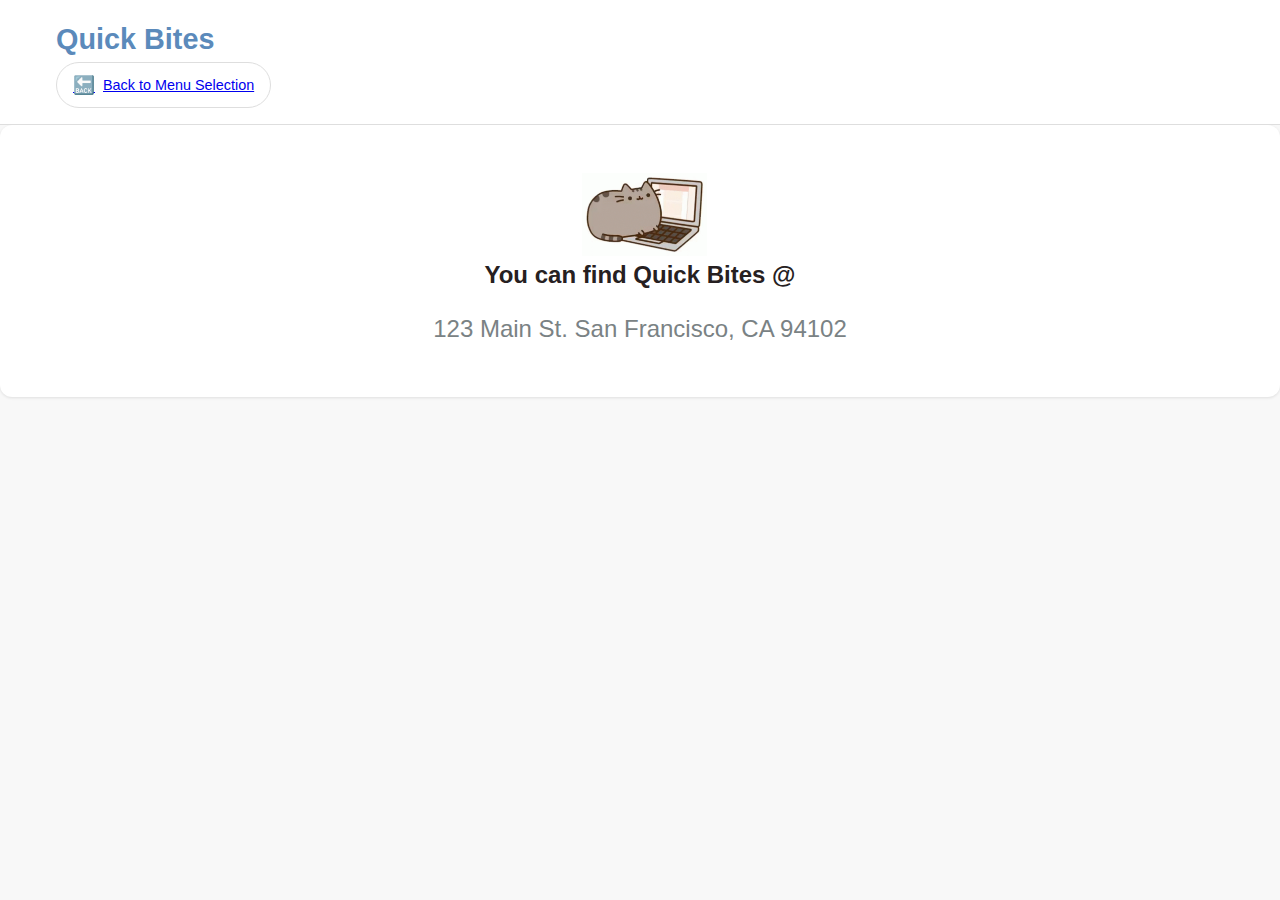
<file: location.html>
<!DOCTYPE html>
<html lang="en">
<head>
    <meta charset="UTF-8">
    <meta name="viewport" content="width=device-width, initial-scale=1.0">
    <title> Quick Bites - Location </title>
    <link rel="stylesheet" href="css/styles.css">
</head>
<body class="dashboard-page">
    <header class = "main-header">
        <div class="header-content">
            <h1 class="logo"> Quick Bites </h1>
        </div>
        <nav class="header-content">
            <a href="dashboard.html" class="nav-btn">
                <span class="icon">🔙</span>
                <span class="nav-text">Back to Menu Selection</span>
            </a>
        </nav>
    </header>

    <main class="main-content" style="text-align:center; padding:3rem;">
        <img src="images/typingcat.gif" alt="Typing Cat" class="login-icon">
        <h2>You can find Quick Bites @</h2>
        <p id="location-address" style="font-size:1.5rem; margin-top:1rem; color:oklch(60% 0.01 220);"> 123 Main St. San Francisco, CA 94102</p>
        </p>
    </main>

    <script>
        //pull address from localStorage
        const saved = localStorage.getItem('qb_location');
        const displaay = document.getElementById('location-address');
        display.textContent = saved || "Dungeon?";
    </script>
</body>
</file>
<file: css/styles.css>
* {
    margin: 0;
    padding: 0;
    box-sizing: border-box;
  }
  
  body {
    font-family: 'Inter', -apple-system, BlinkMacSystemFont, sans-serif;
    line-height: 1.6;
    color: oklch(25% 0.01 0); 
  }
  
  /* LOGIN PAGE STYLES */
  .login-page {
    min-height: 100vh;
    background: linear-gradient(135deg, oklch(65% 0.13 264) 0%, oklch(55% 0.12 298) 100%);
  }
  
  .login-container {
    display: flex;
    min-height: 100vh;
  }

  .login-icon {
    width: 125px;
    height: auto;
    margin-left: 0.5rem;
    vertical-align: middle;
    display: inline-block; 
  }
  
  .login-form-section {
    flex: 1;
    display: flex;
    align-items: center;
    justify-content: center;
    padding: 2rem;
    background: oklch(100% 0 0); 
  }
  
  .login-form-wrapper {
    width: 100%;
    max-width: 400px;
  }
  
  .page-title {
    font-size: 2.5rem;
    font-weight: 700;
    color: oklch(25% 0.01 220);  
    margin-bottom: 0.5rem;
  }
  
  .welcome-text {
    font-size: 1.25rem;
    font-weight:500;
    color: oklch(37% 0.01 220);  
    margin-bottom: 0.5rem;
  }
  
  .form-description {
    color: oklch(48% 0.01 220);  
    margin-bottom: 2rem;
  }
  
  .form-group {
    margin-bottom: 1.5rem;
  }
  
  .form-label {
    display: block;
    font-weight: 500;
    color: oklch(30% 0.01 220); 
    margin-bottom: 0.5rem;
  }
  
  .form-input {
    width: 100%;
    padding: 0.75rem 1rem;
    border: 2px solid oklch(90% 0 0); 
    border-radius: 0.5rem;
    font-size: 1rem;
    transition: all 0.2s;
  }
  
  .form-input:focus {
    outline: none;
    border-color: oklch(62% 0.09 250); 
    box-shadow: 0 0 0 3px oklch(62% 0.09 250 / 0.1);
  }
  
  .form-actions {
    display: flex;
    gap: 1rem;
    margin-top: 2rem;
  }
  
  .btn {
    padding: 0.75rem 1.5rem;
    border-radius: 0.5rem;
    font-weight: 600;
    cursor: pointer;
    transition: all 0.2s;
    border: none;
    text-decoration: none;
    display: inline-flex;
    align-items: center;
    justify-content: center;
  }
  
  .btn-primary {
    background: oklch(62% 0.09 250); 
    color: oklch(100% 0 0);  /* white */
    flex: 1;
  }
  
  .btn-primary:hover {
    background: oklch(55% 0.12 250);  
    transform: translateY(-1px);
  }
  
  .btn-secondary {
    background: oklch(96% 0 0);  
    color: oklch(30% 0.01 220);  
    border: 1px solid oklch(82% 0 0);  
  }
  
  .btn-secondary:hover {
    background: oklch(90% 0 0);  
  }
  
  .login-image-section {
    flex: 1;
    background-image: url('images/login-page-image.jpeg');
    background-repeat: repeat;
    background-size: 200px 150px;
    display: flex;
    justify-content: center;
    align-items: center;
    opacity: 0.8;
    overflow: hidden;
}
  
  /* DASHBOARD PAGE STYLES */
  .dashboard-page {
    background: oklch(98% 0 0);  
    min-height: 100vh;
  }
  
  .main-header {
    background: oklch(100% 0 0); 
    border-bottom: 1px solid oklch(90% 0 0);  
    padding: 1rem 0;
    position: sticky;
    top: 0;
    z-index: 50;
  }
  
  .header-content {
    max-width: 1200px;
    margin: 0 auto;
    padding: 0 1rem;
    display: flex;
    align-items: center;
    justify-content: space-between;
  }
  
  .logo {
    font-size: 1.8rem;
    font-weight: 700;
    color: oklch(62% 0.09 250); 
    margin: 0;
  }
  
  .header-nav {
    display: flex;
    gap: 1rem;
    align-items: center;
  }
  
  .nav-btn {
    display: flex;
    align-items: center;
    gap: 0.5rem;
    padding: 0.5rem 1rem;
    background: oklch(100% 0 0);  
    border: 1px solid oklch(90% 0 0);  
    border-radius: 2rem;
    cursor: pointer;
    transition: all 0.2s;
    font-size: 0.9rem;
  }
  
  .nav-btn:hover {
    background: oklch(96% 0 0);  
    border-color: oklch(62% 0.09 250);  
  }
  
  .nav-btn .icon {
    font-size: 1.1rem;
  }
  
  .logout-btn {
    background: oklch(62% 0.20 22); 
    color: oklch(100% 0 0);  
    border: none;
    padding: 0.5rem 1rem;
    border-radius: 0.25rem;
    cursor: pointer;
    transition: background 0.2s;
  }
  
  .logout-btn:hover {
    background: oklch(55% 0.22 22);  
  }
  
  .main-layout {
    max-width: 1200px;
    margin: 0 auto;
    padding: 2rem 1rem;
    display: grid;
    grid-template-columns: 1fr 200px; 
    gap: 2rem;
  }
  
  .sidebar {
    background: oklch(100% 0 0);  
    border-radius: 0.75rem;
    padding: 1.5rem;
    height: fit-content;
    box-shadow: 0 1px 3px oklch(0% 0 0 / 0.1);
  }
  
  .sidebar-nav-list {
    list-style: none;
  }
  
  .sidebar-nav-link {
    display: block;
    padding: 0.75rem 0;
    color: oklch(48% 0.01 220); 
    text-decoration: none;
    border-bottom: 1px solid oklch(96% 0 0);  
  }
  
  .sidebar-nav-link:hover {
    color: oklch(62% 0.09 250); 
  }
  
  .main-content {
    background: oklch(100% 0 0);  
    border-radius: 0.75rem;
    padding: 2rem;
    box-shadow: 0 1px 3px oklch(0% 0 0 / 0.1);
  }
  
  .category-title {
    font-size: 2rem;
    font-weight: 700;
    color: oklch(25% 0.01 220); 
    margin-bottom: 2rem;
  }
  
  .food-items-grid {
    display: grid;
    grid-template-columns: repeat(auto-fill, minmax(280px, 1fr));
    gap: 2rem;
  }
  
  .food-item-card {
    background: oklch(100% 0 0); 
    border-radius: 1rem;
    overflow: hidden;
    box-shadow: 0 4px 6px oklch(0% 0 0 / 0.1);
    transition: all 0.3s;
    position: relative;
  }
  
  .food-item-card:hover {
    transform: translateY(-4px);
    box-shadow: 0 8px 25px oklch(0% 0 0 / 0.15);
  }
  
  .food-image-container {
    position: relative;
    height: 200px;
    overflow: hidden;
  }
  
  .food-image {
    width: 100%;
    height: 100%;
    object-fit: cover;
  }
  
  .favorite-btn {
    position: absolute;
    top: 1rem;
    right: 1rem;
    background: oklch(100% 0 0 / 0.9);
    border: none;
    border-radius: 50%;
    width: 40px;
    height: 40px;
    cursor: pointer;
    transition: all 0.2s;
  }
  
  .favorite-btn:hover {
    background: oklch(100% 0 0);  
    transform: scale(1.1);
  }
  
  .heart-icon {
    font-size: 1.2rem;
    color: oklch(62% 0.20 22);  
  }
  
  .rating-badge {
    position: absolute;
    top: 1rem;
    left: 1rem;
    background: oklch(0% 0 0 / 0.8);
    color: oklch(100% 0 0);  
    padding: 0.25rem 0.75rem;
    border-radius: 1rem;
    display: flex;
    align-items: center;
    gap: 0.25rem;
    font-size: 0.875rem;
  }
  
  .stars {
    color: oklch(78% 0.13 80); 
  }
  
  .food-info {
    padding: 1.5rem;
  }
  
  .food-name {
    font-size: 1.25rem;
    font-weight: 600;
    color: oklch(25% 0.01 220); 
    margin-bottom: 0.5rem;
  }
  
  .food-price {
    font-size: 1.1rem;
    font-weight: 600;
    color: oklch(62% 0.09 250);  
    margin-bottom: 1rem;
  }
  
  .add-to-cart-btn {
    width: 100%;
    background: oklch(62% 0.09 250);  
    color: oklch(100% 0 0);  
    border: none;
    padding: 0.75rem;
    border-radius: 0.5rem;
    font-weight: 600;
    cursor: pointer;
    transition: all 0.2s;
  }
  
  .add-to-cart-btn:hover {
    background: oklch(55% 0.12 250); 
    transform: translateY(-1px);
  }
  
  .category-sidebar {
    background: oklch(100% 0 0);  
    border-radius: 0.75rem;
    padding: 1.5rem;
    height: fit-content;
    box-shadow: 0 1px 3px oklch(0% 0 0 / 0.1);
  }
  
  .hunt-title {
    font-size: 1.25rem;
    font-weight: 600;
    color: oklch(25% 0.01 220);  
    margin-bottom: 1.5rem;
    text-align: center;
  }
  
  .category-nav {
    display: flex;
    flex-direction: column;
    gap: 1rem;
  }
  
  .category-item {
    display: flex;
    flex-direction: column;
    align-items: center;
    gap: 0.5rem;
    padding: 1rem;
    background: oklch(98% 0 0);  
    border: 2px solid transparent;
    border-radius: 0.75rem;
    cursor: pointer;
    transition: all 0.2s;
    text-decoration: none;
    color: oklch(48% 0.01 220);  
  }
  
  .category-item:hover {
    background: oklch(96% 0 0);  
    border-color: oklch(62% 0.09 250); 
  }
  
  .category-item.active {
    background: oklch(94% 0.04 250);  
    border-color: oklch(62% 0.09 250);  
    color: oklch(62% 0.09 250); 
  }
  
  .category-icon {
    font-size: 2rem;
  }
  
  .category-label {
    font-size: 0.875rem;
    font-weight: 500;
  }
  
  /* MODAL STYLES */
  .modal {
    position: fixed;
    top: 0;
    left: 0;
    width: 100%;
    height: 100%;
    background: oklch(0% 0 0 / 0.5);
    display: none;
    align-items: center;
    justify-content: center;
    z-index: 1000;
  }
  
  .modal-content {
    background: oklch(100% 0 0); 
    border-radius: 1rem;
    padding: 2rem;
    max-width: 500px;
    width: 90%;
    max-height: 90vh;
    overflow-y: auto;
    position: relative;
    text-align: center; 
  }
  .modal-btn {
    background: oklch(62% 0.09 250);  
    color: oklch(100% 0 0);        
    padding: 0.25rem .75rem;
    border: none;
    border-radius: 0.5rem;
    font-weight: 600;
    cursor: pointer;
    transition: background 0.2s, transform 0.2s;
  }
  
  .modal-btn:hover {
    background: oklch(55% 0.12 250); 
    transform: translateY(-1px);      
  }
  
  
  .modal-header {
    display: flex;
    justify-content: space-between;
    align-items: center;
    margin-bottom: 1.5rem;
    padding-bottom: 1rem;
    border-bottom: 1px solid oklch(90% 0 0);  
  }
  
  .close-modal {
    background: none;
    border: none;
    font-size: 1.5rem;
    cursor: pointer;
    color: oklch(48% 0.01 220);  
  }
  
  .modal-footer {
    margin-top: 1.5rem;
    padding-top: 1rem;
    border-top: 1px solid oklch(90% 0 0);  
  }
  
  .cart-total {
    text-align: center;
    margin-bottom: 1rem;
    font-size: 1.2rem;
  }
  
  .checkout-btn {
    width: 100%;
  }
  
  .empty-cart-message {
    text-align: center;
    color: oklch(48% 0.01 220); 
    padding: 2rem;
  }
  
  .error-message {
    color: oklch(62% 0.20 22); 
    font-size: 0.875rem;
    margin-top: 0.25rem;
    display: block;
  }
  
  /* RESPONSIVE DESIGN */
  @media (max-width: 1024px) {
    .main-layout {
      grid-template-columns: 1fr;gap: 1rem;
    }
    
    .sidebar, .category-sidebar {
      display: none;
    }
  }
  
  @media (max-width: 768px) {
    .login-container {
      flex-direction: column;
    }
    
    .login-image-section {
      order: -1;
      min-height: 200px;
    }
    
    .header-nav {
      gap: 0.5rem;
    }
    
    .nav-btn .nav-text {
      display: none;
    }
    
    .food-items-grid {
      grid-template-columns: 1fr;
    }
    
    .form-actions {
      flex-direction: column;
    }
  }
  
  /* LOADING AND ANIMATIONS */
  @keyframes spin {
    to { transform: rotate(360deg); }
  }
  
  .btn-spinner {
    display: none;
    width: 1rem;
    height: 1rem;
    border: 2px solid transparent;
    border-top: 2px solid currentColor;
    border-radius: 50%;
    animation: spin 1s linear infinite;
  }
  
  .btn:disabled .btn-text {
    display: none;
  }
  
  .btn:disabled .btn-spinner {
    display: block;
  }

  
  .burger-image {
    width: 100%;
    height: 100%;
    object-fit: cover;
  }

  .hint-text {
    color: oklch(48% 0.01 220); 
    font-size: 0.6rem;
    margin-top: 0.1rem;
    /*display: outside;*/
  }
</file>
